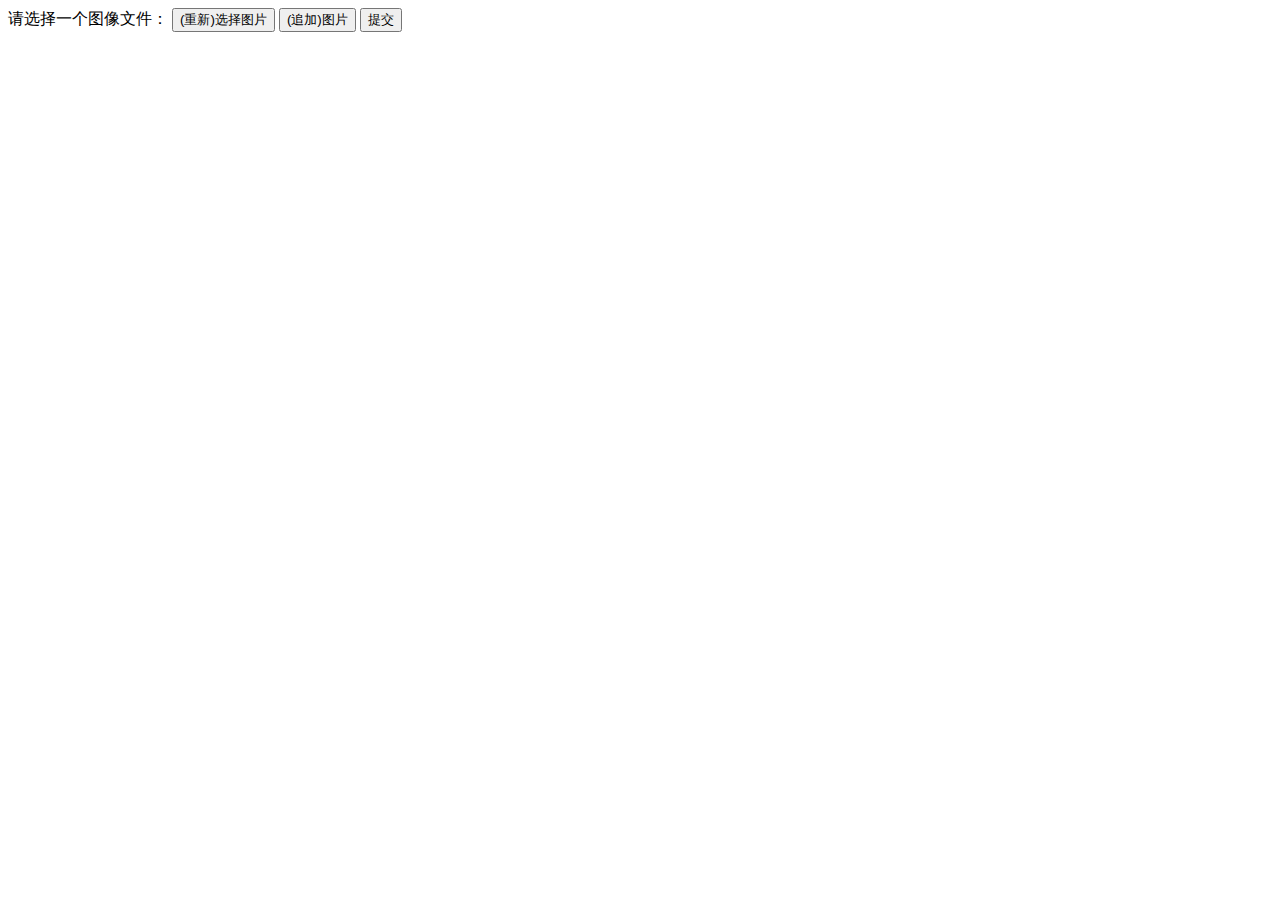
<file: Public/upload/upload.html>
<!DOCTYPE html>
<html>
	<head>
		<meta charset="utf-8">
		<title>上传照片</title>
		<script src="https://code.jquery.com/jquery-3.3.1.min.js"></script>
		<link  href="../fancybox/jquery.fancybox.min.css" rel="stylesheet">
		<script src="../fancybox/jquery.fancybox.min.js"></script>
		<link href="upload.css" rel="stylesheet" />
		<script src="upload.js"></script>
	</head>
	<body>
		<div class="container">
                <label>请选择一个图像文件：</label>  
                <button id="select">(重新)选择图片</button>
                <button id="add">(追加)图片</button>
                <input type="file" id="file_input" multiple/> <!--用input标签并选择type=file，记得带上multiple，不然就只能单选图片了-->    
                <button id="submit">提交</button>
		</div>
		<div id="images-view">
			
		</div>
	</body>
</html>
</file>
<file: Public/upload/upload.css>
.float {
	float: left;
	width: 200px;
	height: 200px;
	overflow: hidden;
	border: 1px solid #CCCCCC;
	border-radius: 10px;
	padding: 5px;
	margin: 5px;
	position: relative;
}

img {
	position: relative;
}

.result {
	width: 200px;
	height: 200px;
	text-align: center;
	box-sizing: border-box;
}


#file_input {
	display: none;
}


.delete {
	width: 44px;
	height: 24px;
	position: absolute;
	text-align: center;
	line-height: 24px;
	z-index: 10;
	font-size: 16px;
	color: #333;
	background-color: rgba(255, 255, 255, 0.6);
	opacity: 0.4;
	right: 0;
	top: 0;
	transition-duration: 0.4s;
	-webkit-transition-duration: 0.4s;
}


.delete:hover {
	cursor: pointer;
	opacity: 1;
	background-color: rgba(255, 255, 255, 0.8);
}
</file>
